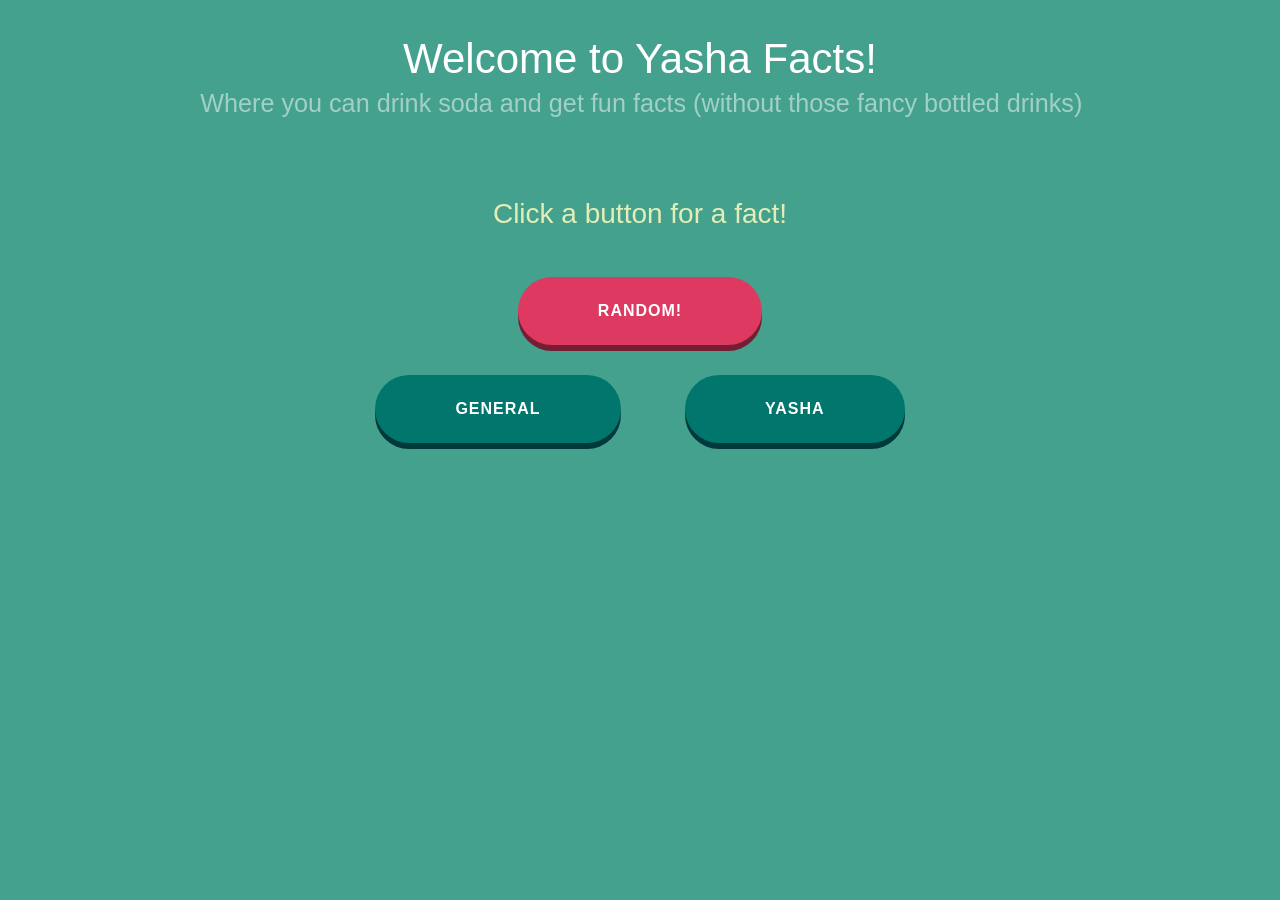
<file: index.html>
<!DOCTYPE html>
<!--[if lt IE 7]>      <html class="no-js lt-ie9 lt-ie8 lt-ie7"> <![endif]-->
<!--[if IE 7]>         <html class="no-js lt-ie9 lt-ie8"> <![endif]-->
<!--[if IE 8]>         <html class="no-js lt-ie9"> <![endif]-->
<!--[if gt IE 8]><!--> <html class="no-js"> <!--<![endif]-->
  <head>
    <meta charset="utf-8">
    <meta http-equiv="X-UA-Compatible" content="IE=edge">
    <title></title>
    <meta name="description" content="">
    <meta name="viewport" content="width=device-width, initial-scale=1">

    <link rel="stylesheet" href="css/normalize.css">
    <link rel="stylesheet" href="css/main.css">
    <script src="js/vendor/modernizr-2.6.2.min.js"></script>
  </head>
  <body>
    <div class="container">
      <header>
        <h1>Welcome to Yasha Facts!<span>Where you can drink soda and get fun facts (without those fancy bottled drinks)</span></h1>
      </header>

      <p id='fact'>Click a button for a fact!</p>

      <button class="random-fact btn btn-top" type="button">Random!</button><br>
      <button class="general-fact btn btn-category" type="button">General</button>
      <button class="yasha-fact btn btn-category" type="button">Yasha</button>
    </div>

    <script src="http://ajax.googleapis.com/ajax/libs/jquery/2.0.3/jquery.min.js"></script>
    <script src="js/plugins.js"></script>
    <script src="js/main.js"></script>
  </body>
</html>
</file>
<file: css/main.css>
html,
input,
select,
textarea {
    color: #fff;
}

html {
    font-size: 1em;
    line-height: 1.4;
    background-color: #44A18E;
}

body {
    text-align: center;
}

#fact {
    font-size: 1.75em;
    color: #E5EDB6;
}

/* Header Style */
.main,
.container > header {
    margin: 0 auto;
    padding: 2em;
}

.container > header {
    text-align: center;
}

.container > header h1 {
    font-size: 2.625em;
    line-height: 1.3;
    margin: 0;
    font-weight: 300;
}

.container > header span {
    display: block;
    font-size: 60%;
    opacity: 0.5;
    padding: 0 0 0.6em 0.1em;
}

::-moz-selection {
    background: #b3d4fc;
    text-shadow: none;
}

::selection {
    background: #b3d4fc;
    text-shadow: none;
}

audio,
canvas,
img,
video {
    vertical-align: middle;
}

fieldset {
    border: 0;
    margin: 0;
    padding: 0;
}

textarea {
    resize: vertical;
}

.btn {
  border: none;
  font-family: inherit;
  font-size: inherit;
  color: inherit;
  background: none;
  cursor: pointer;
  padding: 25px 80px;
  display: inline-block;
  margin: 15px 30px;
  text-transform: uppercase;
  letter-spacing: 1px;
  font-weight: 700;
  border-radius: 40px;
  outline: none;
  position: relative;
  -webkit-transition: none;
  -moz-transition: none;
  transition: none;
}

.btn:after {
  content: '';
  position: absolute;
  z-index: -1;
  -webkit-transition: all 0.3s;
  -moz-transition: all 0.3s;
  transition: all 0.3s;
}

.btn:before {
  font-family: 'icomoon';
  speak: none;
  font-style: normal;
  font-weight: normal;
  font-variant: normal;
  text-transform: none;
  line-height: 1;
  position: relative;
  -webkit-font-smoothing: antialiased;
}

.btn-top {
  background: #DE3961;
  color: #fff;
  box-shadow: 0 6px #751E33;
}

.btn-top:hover {
  box-shadow: 0 4px #751E33;
  top: 2px;
}

.btn-top:active {
  box-shadow: 0 0 #751E33;
  top: 6px;
}

/* Category buttons */
.btn-category {
  background: #00766C;
  color: #fff;
  box-shadow: 0 6px #00393B;
}

.btn-category:hover {
  box-shadow: 0 4px #00393B;
  top: 2px;
}

.btn-category:active {
  box-shadow: 0 0 #00393B;
  top: 6px;
}















/* ==========================================================================
   Helper classes
   ========================================================================== */

/*
 * Image replacement
 */

.ir {
    background-color: transparent;
    border: 0;
    overflow: hidden;
    /* IE 6/7 fallback */
    *text-indent: -9999px;
}

.ir:before {
    content: "";
    display: block;
    width: 0;
    height: 150%;
}

/*
 * Hide from both screenreaders and browsers: h5bp.com/u
 */

.hidden {
    display: none !important;
    visibility: hidden;
}

.visuallyhidden {
    border: 0;
    clip: rect(0 0 0 0);
    height: 1px;
    margin: -1px;
    overflow: hidden;
    padding: 0;
    position: absolute;
    width: 1px;
}

/*
 * Extends the .visuallyhidden class to allow the element to be focusable
 * when navigated to via the keyboard: h5bp.com/p
 */

.visuallyhidden.focusable:active,
.visuallyhidden.focusable:focus {
    clip: auto;
    height: auto;
    margin: 0;
    overflow: visible;
    position: static;
    width: auto;
}

/*
 * Hide visually and from screenreaders, but maintain layout
 */

.invisible {
    visibility: hidden;
}

.clearfix:before,
.clearfix:after {
    content: " "; /* 1 */
    display: table; /* 2 */
}

.clearfix:after {
    clear: both;
}

.clearfix {
    *zoom: 1;
}

@media only screen and (min-width: 35em) {
    /* Style adjustments for viewports that meet the condition */
}

@media print,
       (-o-min-device-pixel-ratio: 5/4),
       (-webkit-min-device-pixel-ratio: 1.25),
       (min-resolution: 120dpi) {
    /* Style adjustments for high resolution devices */
}

@media print {
    * {
        background: transparent !important;
        color: #000 !important; /* Black prints faster: h5bp.com/s */
        box-shadow: none !important;
        text-shadow: none !important;
    }

    a,
    a:visited {
        text-decoration: underline;
    }

    a[href]:after {
        content: " (" attr(href) ")";
    }

    abbr[title]:after {
        content: " (" attr(title) ")";
    }

    /*
     * Don't show links for images, or javascript/internal links
     */

    .ir a:after,
    a[href^="javascript:"]:after,
    a[href^="#"]:after {
        content: "";
    }

    pre,
    blockquote {
        border: 1px solid #999;
        page-break-inside: avoid;
    }

    thead {
        display: table-header-group; /* h5bp.com/t */
    }

    tr,
    img {
        page-break-inside: avoid;
    }

    img {
        max-width: 100% !important;
    }

    @page {
        margin: 0.5cm;
    }

    p,
    h2,
    h3 {
        orphans: 3;
        widows: 3;
    }

    h2,
    h3 {
        page-break-after: avoid;
    }
}
</file>
